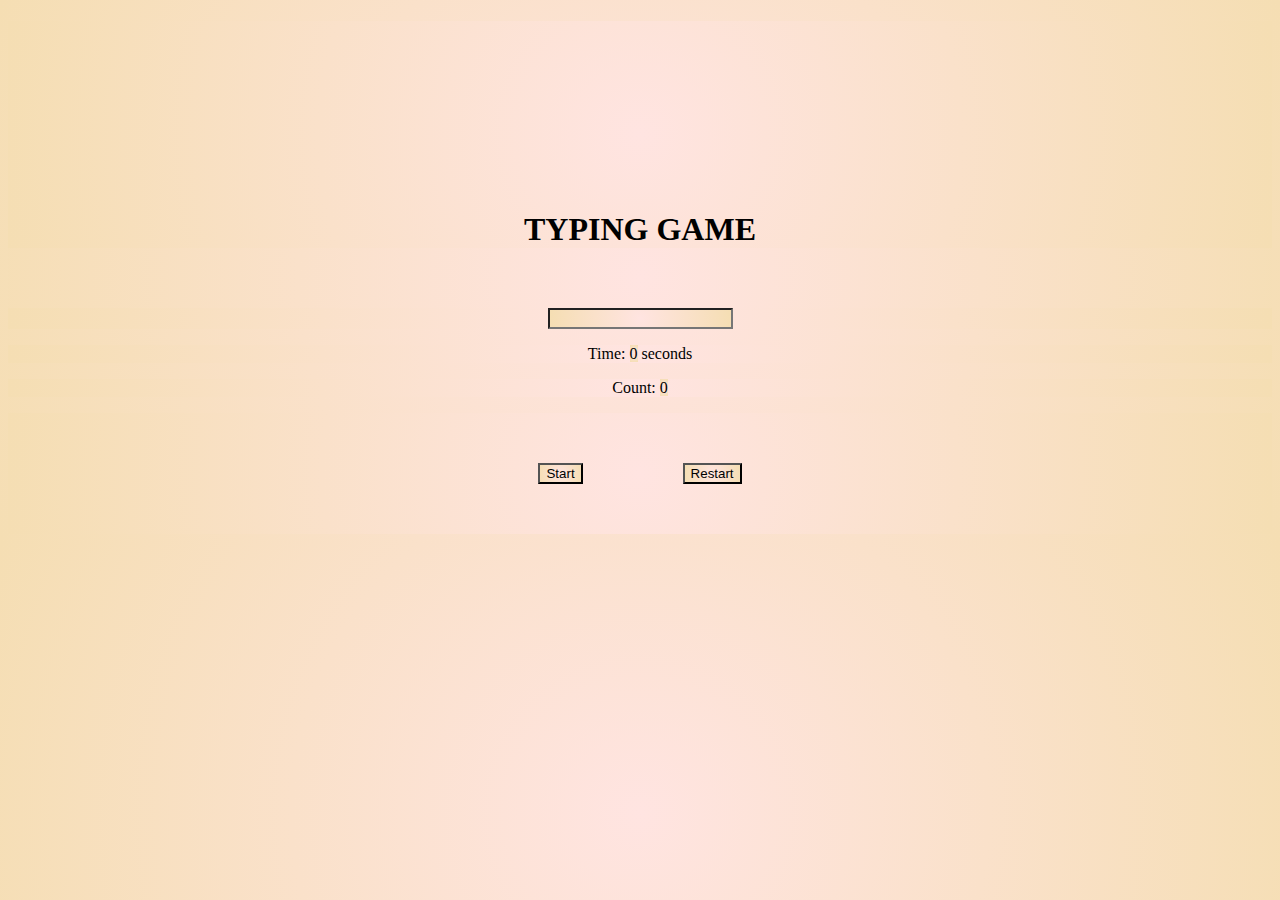
<file: index.html>
<!DOCTYPE html>
<html lang="en">
<head>
    <meta charset="UTF-8">
    <meta name="viewport" content="width=device-width, initial-scale=1.0">
    <title>Typing Game</title>
    <link rel="icon" type="E:\Java_Full_Stack\Frontend\Day_7_Typing_Game\favicon.ico" href="favicon.ico">
    <link rel="stylesheet" href="typing.css">
</head>
<body>
    <h1> TYPING GAME</h1>
    <h3 id="worddisplay"></h3>
    <form action="" class="input">
        <input type="text" value="">
    </form>
    <p>Time: <span id="timer">0</span> seconds</p>
    <p>Count: <span id="counter">0</span></p>
    <section>
        <button onclick="startTimer()" >Start</button>
        <button onclick="restartTimer()" >Restart</button>
    </section>
<div id="game-over" style="display: none;">
  <p id="game-over-text"></p>
  <button onclick="closeGameOver()">OK</button>
</div>

    <script src="typing.js"></script>
</body>
</html>
</file>
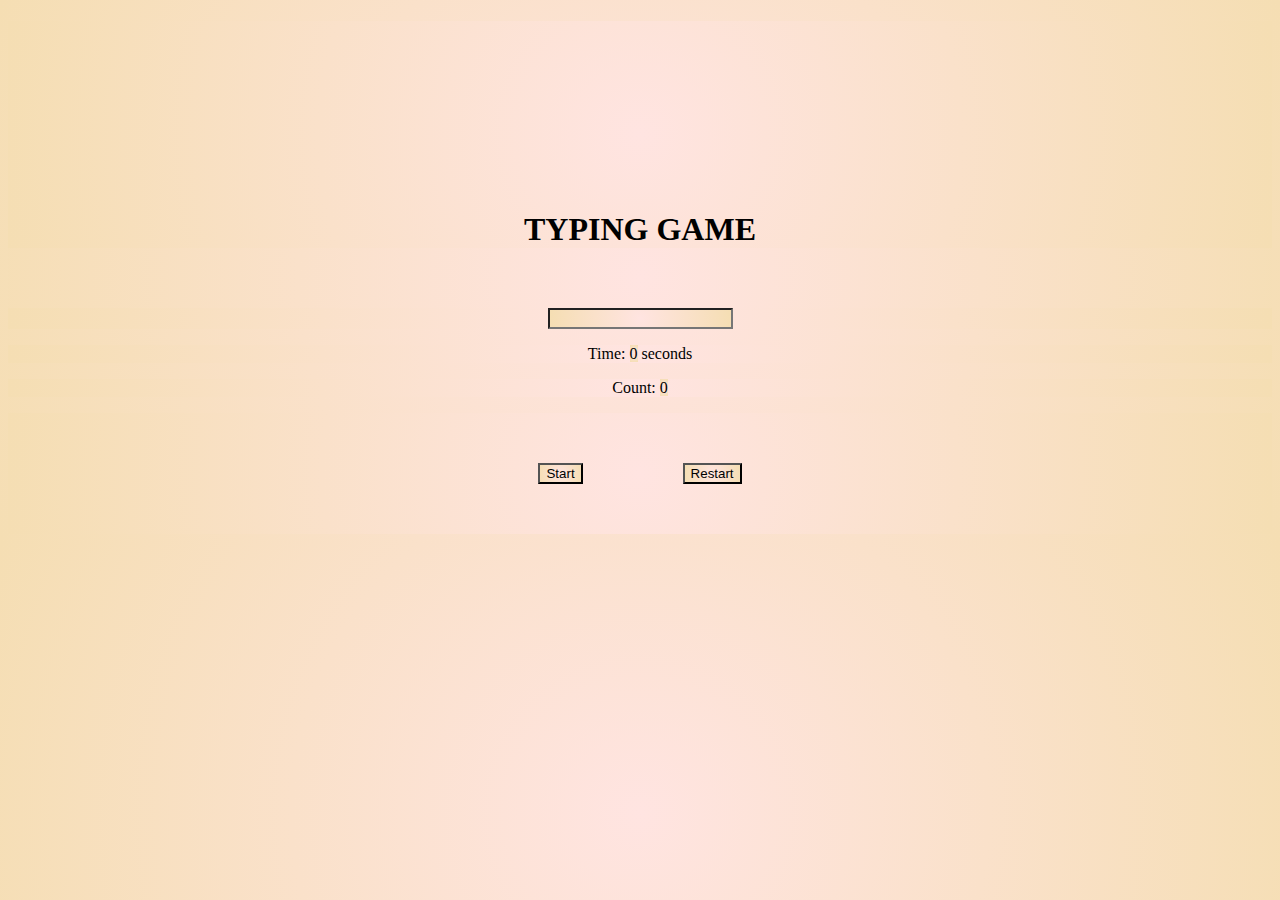
<file: typing.html>
<!DOCTYPE html>
<html lang="en">
<head>
    <meta charset="UTF-8">
    <meta name="viewport" content="width=device-width, initial-scale=1.0">
    <title>Typing Game</title>
    <link rel="icon" type="E:\Java_Full_Stack\Frontend\Day_7_Typing_Game\favicon.ico" href="favicon.ico">
    <link rel="stylesheet" href="typing.css">
</head>
<body>
    <h1> TYPING GAME</h1>
    <h3 id="worddisplay"></h3>
    <form action="" class="input">
        <input type="text" value="">
    </form>
    <p>Time: <span id="timer">0</span> seconds</p>
    <p>Count: <span id="counter">0</span></p>
    <section>
        <button onclick="startTimer()" >Start</button>
        <button onclick="restartTimer()" >Restart</button>
    </section>
<div id="game-over" style="display: none;">
  <p id="game-over-text"></p>
  <button onclick="closeGameOver()">OK</button>
</div>

    <script src="typing.js"></script>
</body>
</html>
</file>
<file: typing.css>
* {
    background: radial-gradient(circle, mistyrose, wheat);

}

h1 {
    text-align: center;
    padding-top: 15%;
}

#worddisplay {
    font-size: 60px;        
    text-align: center;      
    /* margin-top: 20vh;    */
    font-weight: bold;
    color: #333;
}

.input {
    display: flex;
    justify-content: center;
    align-items: center;

}

p {
    text-align: center;
}

section {
    display: flex;
    justify-content: center;
}

button {
    margin: 50px;
}
#game-over{
  
  font-size: 24px;
  color: red;
  font-weight: bold;
  position: fixed;
  top: 50%;
  left: 50%;
  transform: translate(-50%, -50%);
  background-color: white;
  padding: 20px;
  border: 2px solid red;
  border-radius: 10px;
  text-align: center;
}
</file>
